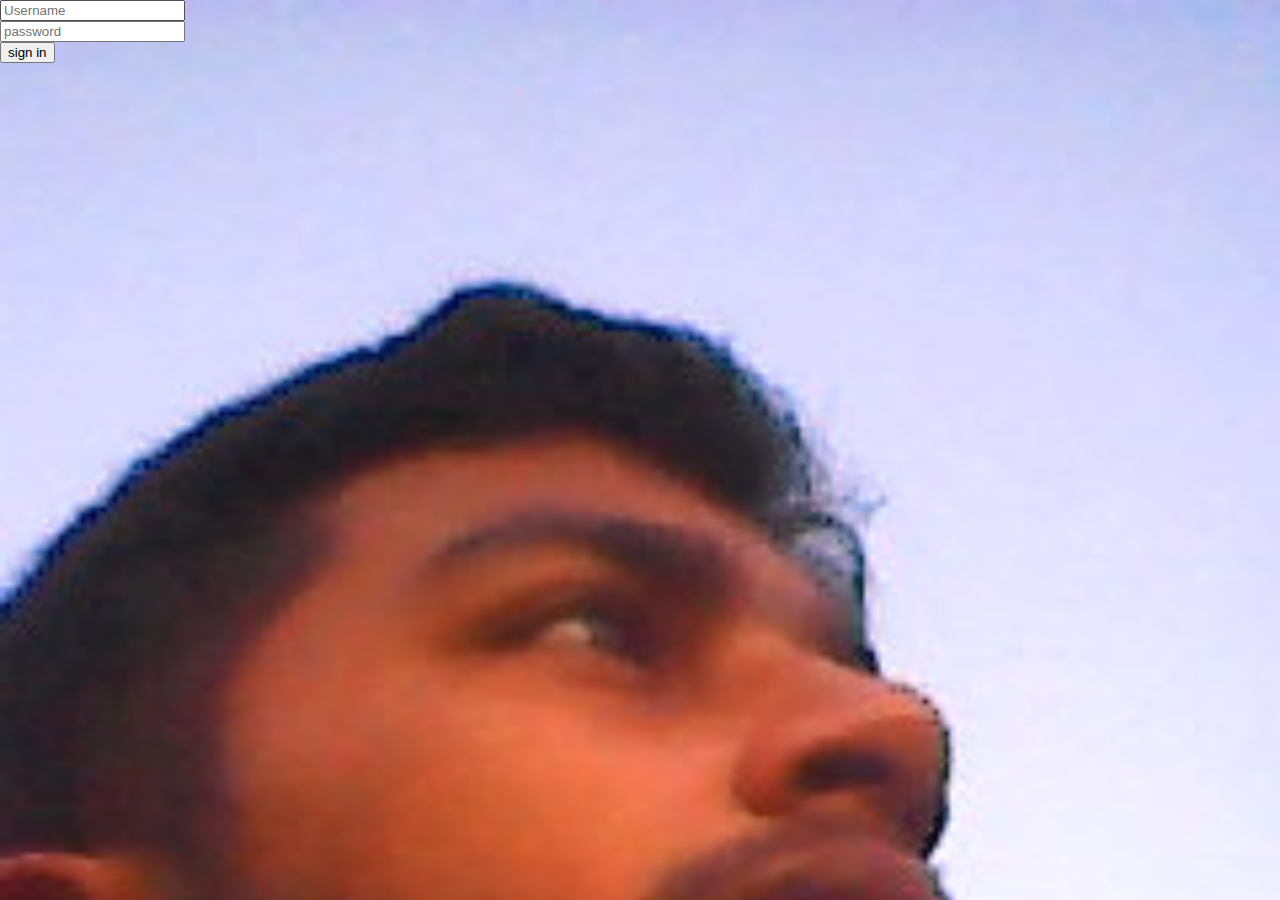
<file: login.html>
<!DOCTYPE html>
<html lang="en">
<head>
<meta charset="UTF-8">
<title>transparent login form</title>
<link rel="stylesheet" href="style.css">
</head>
<body>
<div class="login-box">
<input type="text" placeholder="Username" name=""valule="">
</div>

<div class="textbox">
<input type="password" placeholder="password" name="" value="">
</div>
<div>
<input class="btn" type="button" name="" value="sign in">
</div>
</body>
</html>
</file>
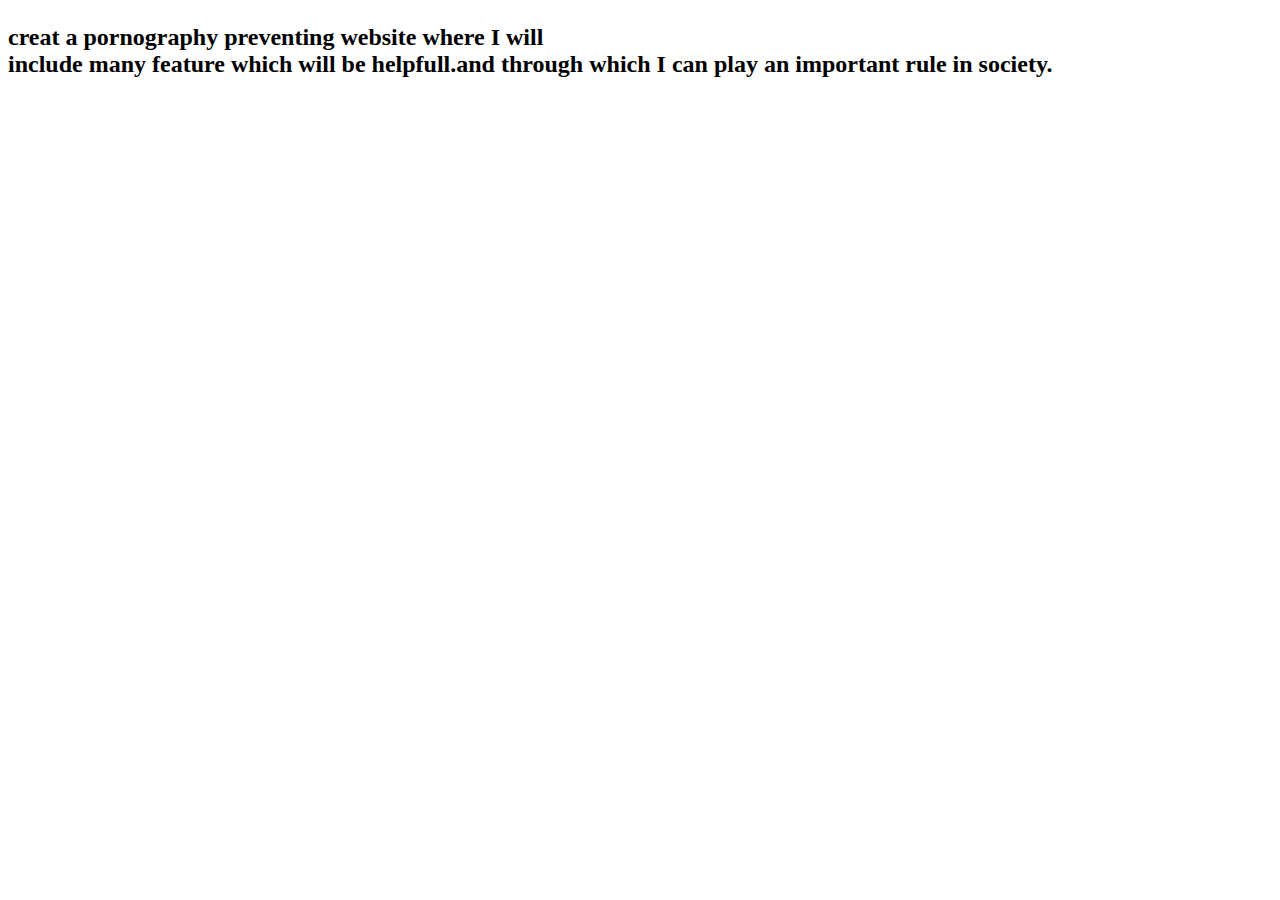
<file: my plan about pornography.html>
<!DOCTYPE html>
<html>
<head>
<title>my plan about preventing pornography</title>
</head>
<boby>
<main><h2><p>creat a pornography preventing website where I will
<br> include many feature which will be helpfull.and 
through which I can play an important rule in society.</p></h2></main>
</body>
</html>
</file>
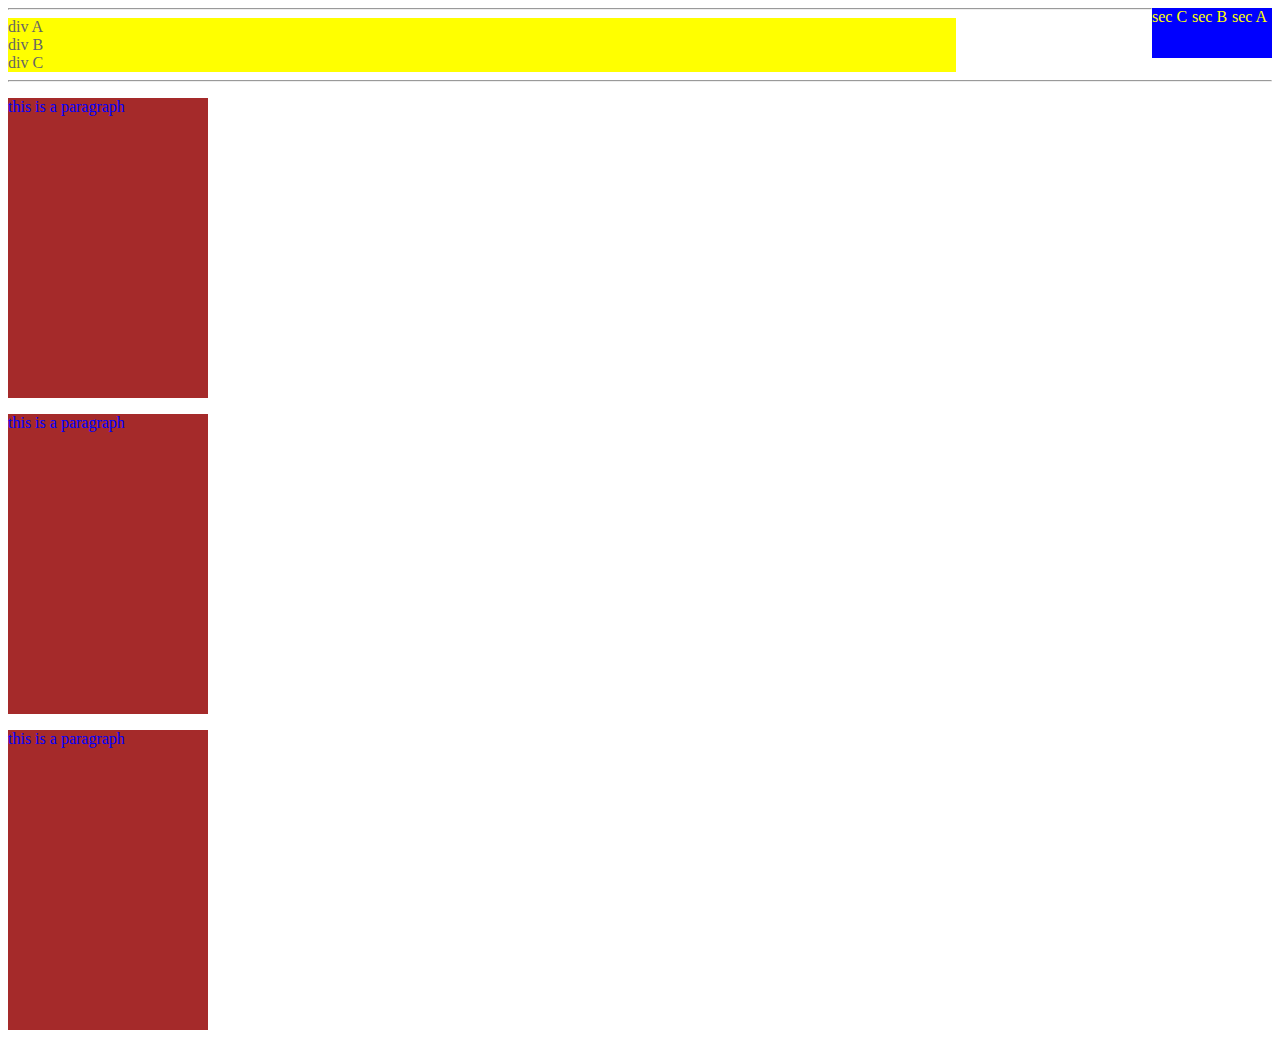
<file: css3 coursera/display and visibility.html>
<!DOCTYPE html>
<head lang="en">
<meta charset="UTF-8">
<title>display and visibility</title>
<link rel="stylesheet" href="display.css">
</head>
<body>
<span>sec A</span>
<span>sec B</span>
<span>sec C</span>
<hr>
<div>div A</div>
<div>div B</div>
<div>div C</div>
<hr>
<p> this is a paragraph</p>
<p>this is a paragraph</p>
<p>this is a paragraph</p>
</body>
</html>
</file>
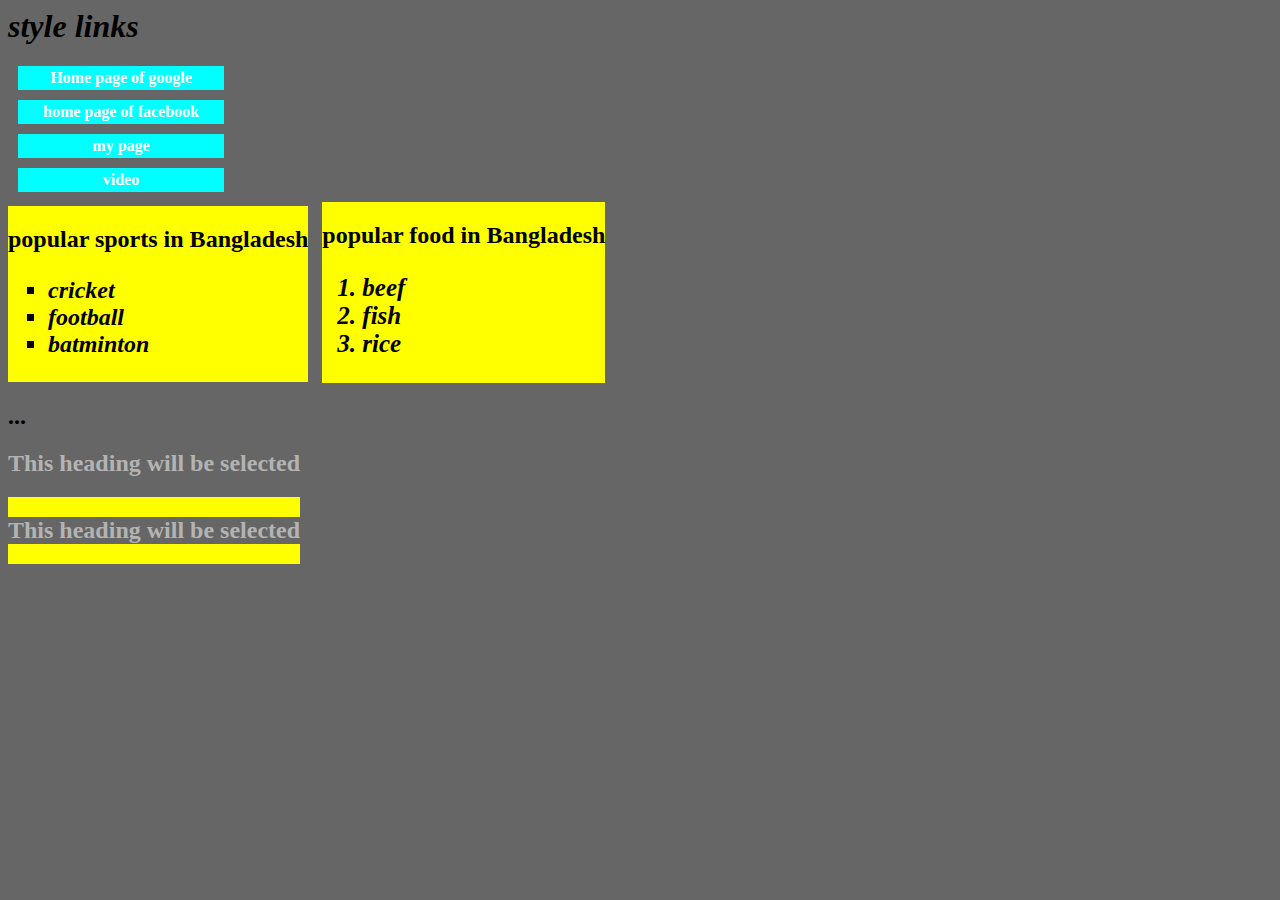
<file: css3 coursera/excercise.html>
<!DOCTYPE hlml>
<hlml lang="en">
<head>
<meta charset="UTF-8">
<title>I don't know</title>
<link rel="stylesheet" href="excercise.css">
</head>
<body>
<h1>style links</h1>
<a class="button" href="http://www.google.com">Home page of google</a>
<a class="button" href="http://www.facebook.com">home page of facebook</a>
<a class="button" href="Finalproject.html">my page</a>
<a href="https://www.youtube.com/watch?v=mYDQAWoqxVc">video</a>

<div>

<h2>popular sports in Bangladesh<h2>
<ul> 
<li>cricket</li>
<li>football</li>
<li>batminton</li>
<ul>
</div>
<div>
<h2>popular food in Bangladesh</h2>
<ol>
<li>beef</li>
<li> fish</li>
<li> rice</li>
</ol>
</div>
<secton>
<h2>...</h2>
<article>
  <h2>This heading will be selected</h2>
  <div>
    <h2>This heading will be selected</h2>
  </div>
</article>
</section>

</body>
</html>
</file>
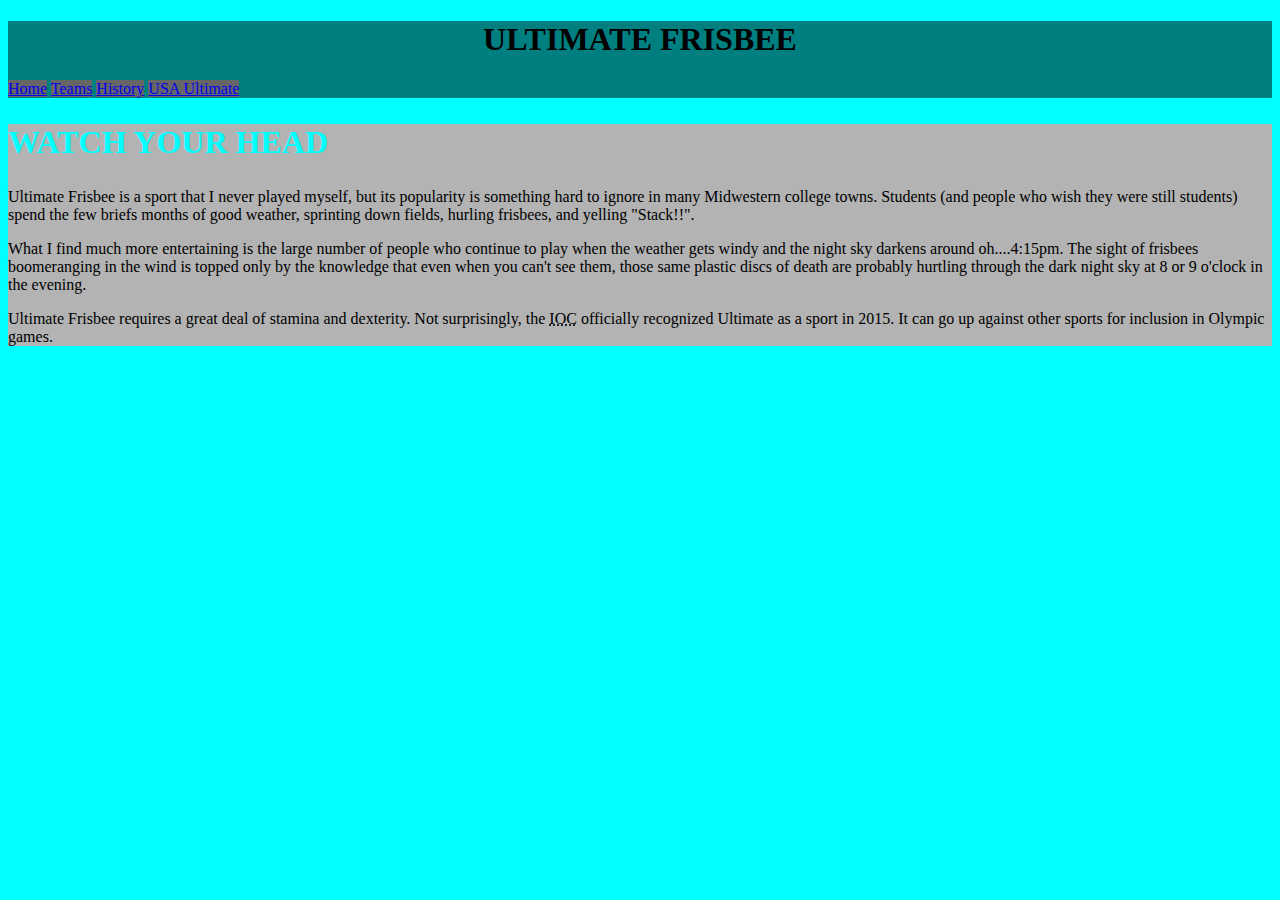
<file: css3 coursera/project css.html>
<!DOCTYPE html>
<html lang="en">
<head>
	<meta charset="UTF-8">
	<title>Ultimate Frisbee - Home</title>
	<link rel="stylesheet" href="project.css">
</head>
<body>
	<header>
		<h1>Ultimate Frisbee</h1>
		<nav>
			<a class="anchor" href="index.html" class = "active">Home</a>
			<a class="anchor" href="teams.html">Teams</a>
			<a class="anchor" href="history.html">History</a>
			<a class="anchor" href="http://www.usaultimate.org/index.html" target="_blank">USA Ultimate</a>
		</nav>
	</header>
		<main>
			
			<section class = "right">
				<h2>Watch your Head </h2>
			<p>Ultimate Frisbee is a sport that I never played myself, but its popularity is something hard to ignore in many Midwestern college towns.  Students (and people who wish they were still students) spend the few briefs months of good weather, sprinting down fields, hurling frisbees, and yelling "Stack!!".</p>
			<p>What I find much more entertaining is the large number of people who continue to play when the weather gets windy and the night sky darkens around oh....4:15pm.  The sight of frisbees boomeranging in the wind is topped only by the knowledge that even when you can't see them, those same plastic discs of death are probably hurtling through the dark night sky at 8 or 9 o'clock in the evening.
			</p>
			<p>Ultimate Frisbee requires a great deal of stamina and dexterity.  Not surprisingly, the <abbr title = "International Olympic Committee">IOC</abbr> officially recognized Ultimate as a sport in 2015.   It can go up against other sports for inclusion in  Olympic games.</p>
	</section>
</main>
</body>
</html>
</file>
<file: style.css>
body{
	margin: 0;
	padding:0;
	font-family: sans-serif;
	background: url(nasim.jpg) no-repeat;
	background-size:100%;
}
</file>
<file: css3 coursera/display.css>
span{
	color:#ffff00;
	background:#0000ff;
	display:inline-block;
	float:right;
	
	width:40px;
	height:50px;
}
div{
	color:#666666;
	background:#ffff00;
width:75%;
	height:150%;

	}
p{
	color:#0000ff;
	background:#a52a2a;
width:200px;
	height:300px;
}
</file>
<file: css3 coursera/excercise.css>
body{
	background:#666666;
}
h1{ font-style:italic;}
	a{ background:#00ffff;
      margin:0 auto;
	  color:#ffffff;
	  font-weight:bold;
	  display:block;
	  padding:3px;
	 
	  margin:10px;
	  text-align:center;
	  width:200px;
	  text-decoration:none;
	}
	a:hover{
		background:#b3b3b3;
		color:#006CC;
	}
	a:focus{background:#b3b3b3;
	         color:#006CC;
	}
	a:active{
	     border:3px dotted #000000;}
		 div{
		 display: inline-block;
		 margin-right:10px;
		 background:#ffff00;
		
		 }
		 ol{font-size:25px;
		    font-weight:bold;
			font-style:italic;
		 }
		 ul{ list-style-type:square;
		 font-style:italic;
		 }
		 h2 
		 {font-family:algerian;
		    font-style:underline;
		 }
		 article h2{color:#b3b3b3;
		            background:#666666;
		 }
</file>
<file: css3 coursera/project.css>
header{
	background:rgb(0,0,1,0.5);
	
}
h1{text-align:center;
  text-transform:uppercase;
}
.anchor{background:#666666;}
section{background:#b3b3b3;
       }
h2{
	text-transform:uppercase;
	color:#00ffff;
	font-size:200%;
}
body{
	background:#00ffff;

}
</file>
